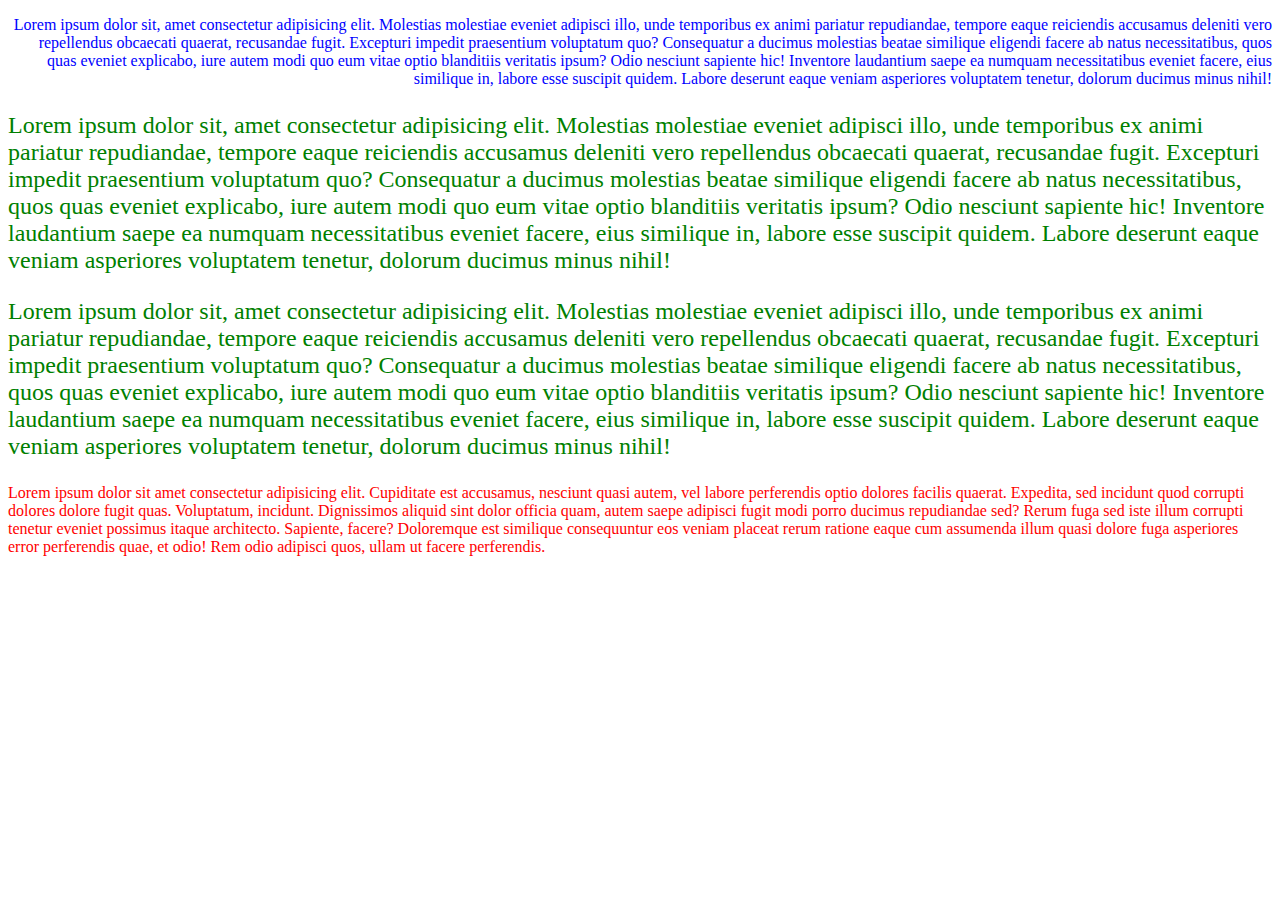
<file: Clase 4 - Introducción a CSS/Códigos de la clase/Clase css/index.html>
<!DOCTYPE html>
<html lang="en">
  <head>
    <meta charset="UTF-8" />
    <meta http-equiv="X-UA-Compatible" content="IE=edge" />
    <meta name="viewport" content="width=device-width, initial-scale=1.0" />
    <link rel="stylesheet" href="styles/global.css" />
    <title>Selectores CSS</title>
  </head>
  <body>
    <p id="first-text">
      Lorem ipsum dolor sit, amet consectetur adipisicing elit. Molestias
      molestiae eveniet adipisci illo, unde temporibus ex animi pariatur
      repudiandae, tempore eaque reiciendis accusamus deleniti vero repellendus
      obcaecati quaerat, recusandae fugit. Excepturi impedit praesentium
      voluptatum quo? Consequatur a ducimus molestias beatae similique eligendi
      facere ab natus necessitatibus, quos quas eveniet explicabo, iure autem
      modi quo eum vitae optio blanditiis veritatis ipsum? Odio nesciunt
      sapiente hic! Inventore laudantium saepe ea numquam necessitatibus eveniet
      facere, eius similique in, labore esse suscipit quidem. Labore deserunt
      eaque veniam asperiores voluptatem tenetur, dolorum ducimus minus nihil!
    </p>
    <p class="bold">
      Lorem ipsum dolor sit, amet consectetur adipisicing elit. Molestias
      molestiae eveniet adipisci illo, unde temporibus ex animi pariatur
      repudiandae, tempore eaque reiciendis accusamus deleniti vero repellendus
      obcaecati quaerat, recusandae fugit. Excepturi impedit praesentium
      voluptatum quo? Consequatur a ducimus molestias beatae similique eligendi
      facere ab natus necessitatibus, quos quas eveniet explicabo, iure autem
      modi quo eum vitae optio blanditiis veritatis ipsum? Odio nesciunt
      sapiente hic! Inventore laudantium saepe ea numquam necessitatibus eveniet
      facere, eius similique in, labore esse suscipit quidem. Labore deserunt
      eaque veniam asperiores voluptatem tenetur, dolorum ducimus minus nihil!
    </p>
    <p class="bold">
      Lorem ipsum dolor sit, amet consectetur adipisicing elit. Molestias
      molestiae eveniet adipisci illo, unde temporibus ex animi pariatur
      repudiandae, tempore eaque reiciendis accusamus deleniti vero repellendus
      obcaecati quaerat, recusandae fugit. Excepturi impedit praesentium
      voluptatum quo? Consequatur a ducimus molestias beatae similique eligendi
      facere ab natus necessitatibus, quos quas eveniet explicabo, iure autem
      modi quo eum vitae optio blanditiis veritatis ipsum? Odio nesciunt
      sapiente hic! Inventore laudantium saepe ea numquam necessitatibus eveniet
      facere, eius similique in, labore esse suscipit quidem. Labore deserunt
      eaque veniam asperiores voluptatem tenetur, dolorum ducimus minus nihil!
    </p>
    <span>
      Lorem ipsum dolor sit amet consectetur adipisicing elit. Cupiditate est
      accusamus, nesciunt quasi autem, vel labore perferendis optio dolores
      facilis quaerat. Expedita, sed incidunt quod corrupti dolores dolore fugit
      quas. Voluptatum, incidunt. Dignissimos aliquid sint dolor officia quam,
      autem saepe adipisci fugit modi porro ducimus repudiandae sed? Rerum fuga
      sed iste illum corrupti tenetur eveniet possimus itaque architecto.
      Sapiente, facere? Doloremque est similique consequuntur eos veniam placeat
      rerum ratione eaque cum assumenda illum quasi dolore fuga asperiores error
      perferendis quae, et odio! Rem odio adipisci quos, ullam ut facere
      perferendis.
    </span>
  </body>
</html>
</file>
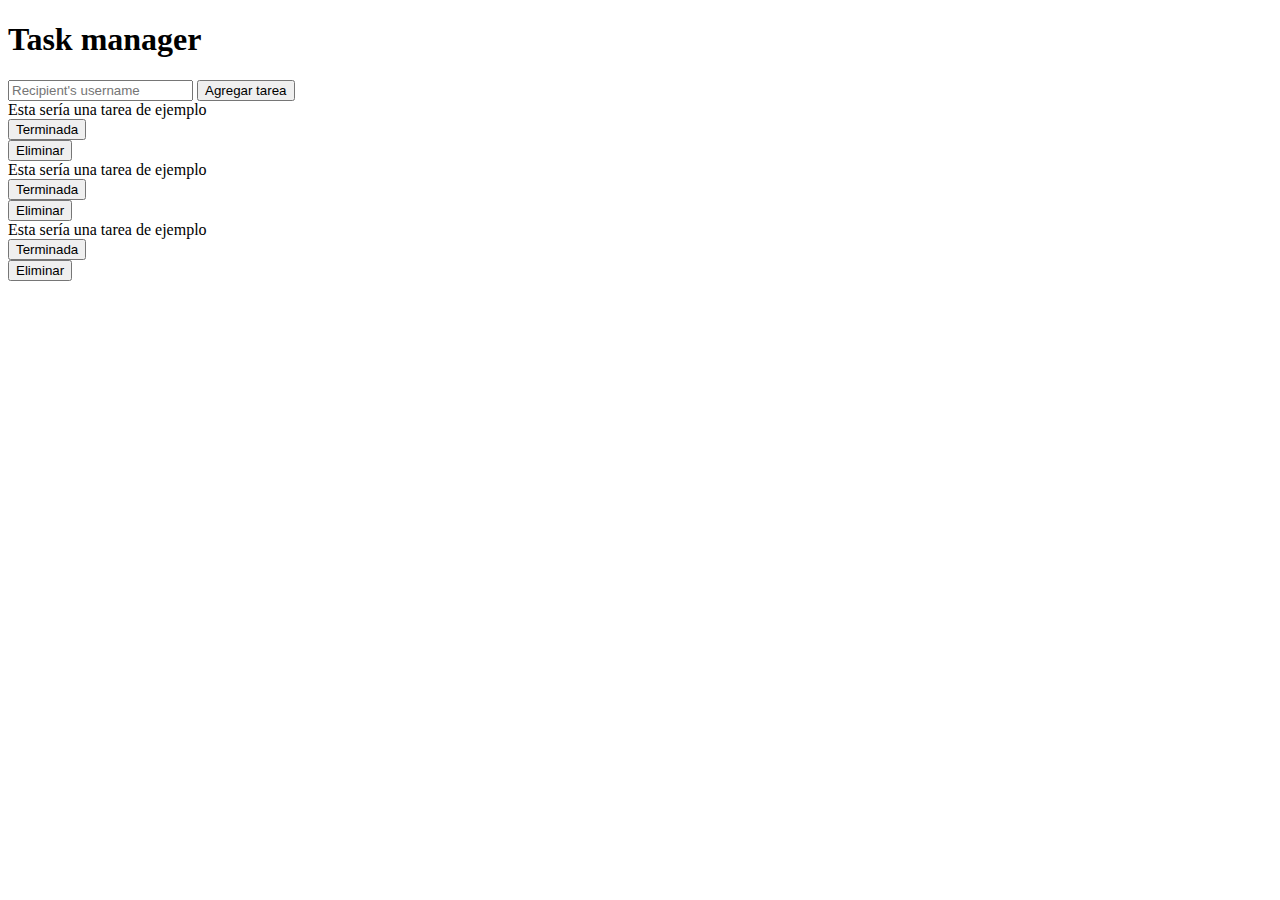
<file: Clase 4 - Introducción a CSS/Códigos de la clase/tarea-taskManager/index.html>
<!DOCTYPE html>
<html lang="en">
  <head>
    <!-- Required meta tags -->
    <meta charset="utf-8" />
    <meta name="viewport" content="width=device-width, initial-scale=1" />

    <!-- Bootstrap CSS -->
    <link
      href="https://cdn.jsdelivr.net/npm/bootstrap@5.0.0-beta3/dist/css/bootstrap.min.css"
      rel="stylesheet"
      integrity="sha384-eOJMYsd53ii+scO/bJGFsiCZc+5NDVN2yr8+0RDqr0Ql0h+rP48ckxlpbzKgwra6"
      crossorigin="anonymous"
    />

  <title>Task manager</title>
  </head>
  <body>
    <h1>Task manager</h1>
    <header>
      <div class="input-group mb-3">
        <input
          type="text"
          class="form-control"
          placeholder="Recipient's username"
          aria-label="Recipient's username"
          aria-describedby="button-addon2"
        />
        <button class="btn btn-success" type="button" id="button-addon2">
          Agregar tarea
        </button>
      </div>
    </header>
    <main>
      <section class="container">
        <article class="row">
          <div class="col-sm">
            <div class="alert alert-secondary" role="alert">
              Esta sería una tarea de ejemplo
            </div>
          </div>
          <div class="col-sm">
            <button
              class="btn btn-outline-success"
              type="button"
              id="button-addon"
            >
              Terminada
            </button>
          </div>
          <div class="col-sm">
            <button
              class="btn btn-outline-danger"
              type="button"
              id="button-addon3"
            >
              Eliminar
            </button>
          </div>
        </article>
        <article class="row">
          <div class="col-sm">
            <div class="alert alert-secondary" role="alert">
              Esta sería una tarea de ejemplo
            </div>
          </div>
          <div class="col-sm">
            <button
              class="btn btn-outline-success"
              type="button"
              id="button-addon"
            >
              Terminada
            </button>
          </div>
          <div class="col-sm">
            <button
              class="btn btn-outline-danger"
              type="button"
              id="button-addon"
            >
              Eliminar
            </button>
          </div>
        </article>
        <article class="row">
          <div class="col-sm">
            <div class="alert alert-secondary" role="alert">
              Esta sería una tarea de ejemplo
            </div>
          </div>
          <div class="col-sm">
            <button
              class="btn btn-outline-success"
              type="button"
              id="button-addon"
            >
              Terminada
            </button>
          </div>
          <div class="col-sm">
            <button
              class="btn btn-outline-danger"
              type="button"
              id="button-addon"
            >
              Eliminar
            </button>
          </div>
        </article>
      </section>
    </main>

    <!-- Option 1: Bootstrap Bundle with Popper -->
    <script
      src="https://cdn.jsdelivr.net/npm/bootstrap@5.0.0-beta3/dist/js/bootstrap.bundle.min.js"
      integrity="sha384-JEW9xMcG8R+pH31jmWH6WWP0WintQrMb4s7ZOdauHnUtxwoG2vI5DkLtS3qm9Ekf"
      crossorigin="anonymous"
    ></script>
  </body>
</html>
</file>
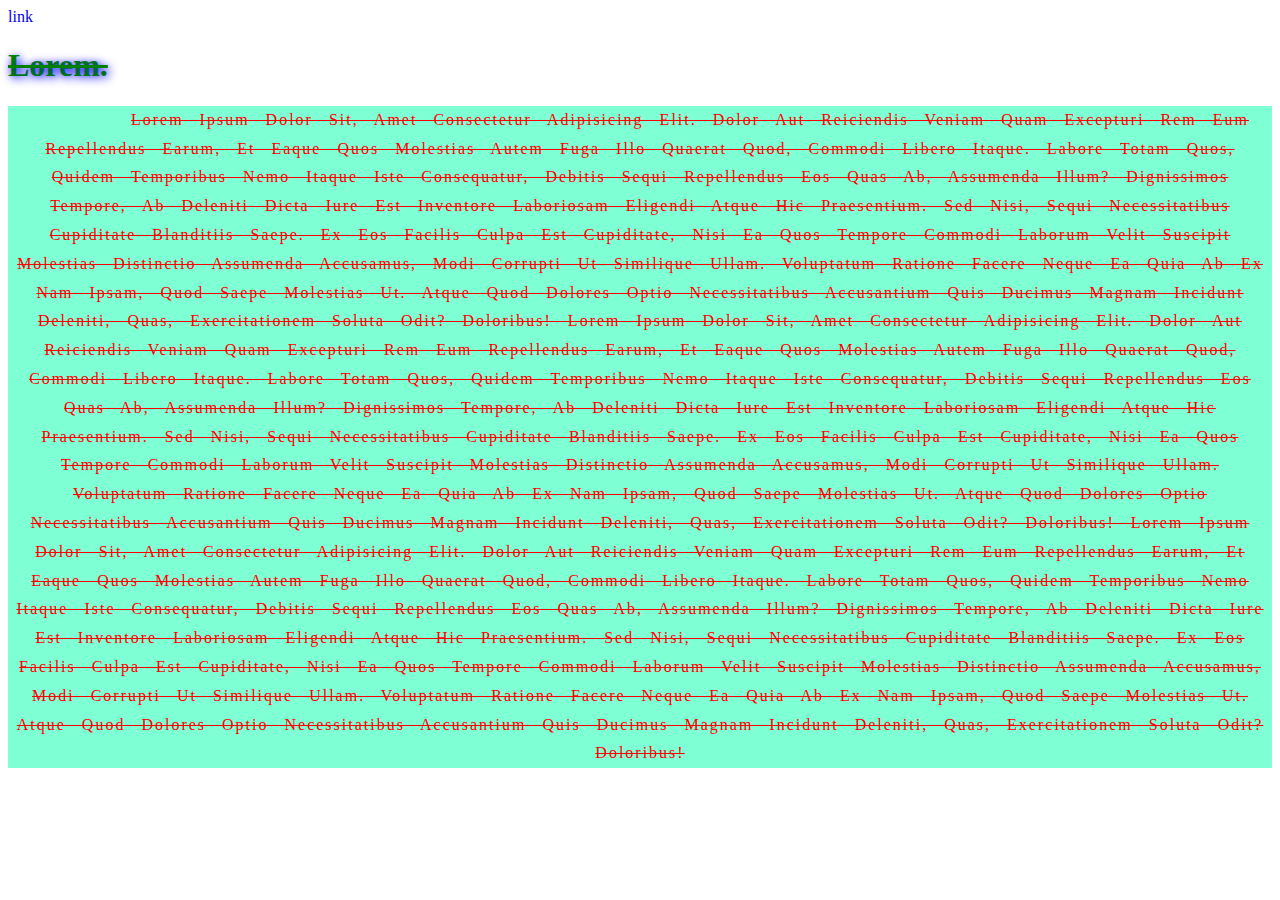
<file: Clase 4 - Introducción a CSS/Códigos de la clase/Clase css/text.html>
<!DOCTYPE html>
<html lang="en">
  <head>
    <meta charset="UTF-8" />
    <meta http-equiv="X-UA-Compatible" content="IE=edge" />
    <meta name="viewport" content="width=device-width, initial-scale=1.0" />
    <link rel="stylesheet" href="styles/text.css" />
    <title>Document</title>
  </head>
  <body>
      <a href="http://dwq.co">link</a>
      <h1>Lorem.</h1>
    <p>
      Lorem ipsum dolor sit, amet consectetur adipisicing elit. Dolor aut
      reiciendis veniam quam excepturi rem eum repellendus earum, et eaque quos
      molestias autem fuga illo quaerat quod, commodi libero itaque. Labore
      totam quos, quidem temporibus nemo itaque iste consequatur, debitis sequi
      repellendus eos quas ab, assumenda illum? Dignissimos tempore, ab deleniti
      dicta iure est inventore laboriosam eligendi atque hic praesentium. Sed
      nisi, sequi necessitatibus cupiditate blanditiis saepe. Ex eos facilis
      culpa est cupiditate, nisi ea quos tempore commodi laborum velit suscipit
      molestias distinctio assumenda accusamus, modi corrupti ut similique
      ullam. Voluptatum ratione facere neque ea quia ab ex nam ipsam, quod saepe
      molestias ut. Atque quod dolores optio necessitatibus accusantium quis
      ducimus magnam incidunt deleniti, quas, exercitationem soluta odit?
      Doloribus!
      Lorem ipsum dolor sit, amet consectetur adipisicing elit. Dolor aut
      reiciendis veniam quam excepturi rem eum repellendus earum, et eaque quos
      molestias autem fuga illo quaerat quod, commodi libero itaque. Labore
      totam quos, quidem temporibus nemo itaque iste consequatur, debitis sequi
      repellendus eos quas ab, assumenda illum? Dignissimos tempore, ab deleniti
      dicta iure est inventore laboriosam eligendi atque hic praesentium. Sed
      nisi, sequi necessitatibus cupiditate blanditiis saepe. Ex eos facilis
      culpa est cupiditate, nisi ea quos tempore commodi laborum velit suscipit
      molestias distinctio assumenda accusamus, modi corrupti ut similique
      ullam. Voluptatum ratione facere neque ea quia ab ex nam ipsam, quod saepe
      molestias ut. Atque quod dolores optio necessitatibus accusantium quis
      ducimus magnam incidunt deleniti, quas, exercitationem soluta odit?
      Doloribus!
      Lorem ipsum dolor sit, amet consectetur adipisicing elit. Dolor aut
      reiciendis veniam quam excepturi rem eum repellendus earum, et eaque quos
      molestias autem fuga illo quaerat quod, commodi libero itaque. Labore
      totam quos, quidem temporibus nemo itaque iste consequatur, debitis sequi
      repellendus eos quas ab, assumenda illum? Dignissimos tempore, ab deleniti
      dicta iure est inventore laboriosam eligendi atque hic praesentium. Sed
      nisi, sequi necessitatibus cupiditate blanditiis saepe. Ex eos facilis
      culpa est cupiditate, nisi ea quos tempore commodi laborum velit suscipit
      molestias distinctio assumenda accusamus, modi corrupti ut similique
      ullam. Voluptatum ratione facere neque ea quia ab ex nam ipsam, quod saepe
      molestias ut. Atque quod dolores optio necessitatibus accusantium quis
      ducimus magnam incidunt deleniti, quas, exercitationem soluta odit?
      Doloribus!
    </p>
  </body>
</html>
</file>
<file: Clase 4 - Introducción a CSS/Códigos de la clase/Clase css/styles/global.css>
/* Selector de etiqueta */

p,
span {
    color: red;
}

/* Selector de ID */

#first-text {
    text-align: right;
    color: blue;
}

/* Selector de clase */

.bold {
    font-size: 1.5rem;
    color: green;
}
</file>
<file: Clase 4 - Introducción a CSS/Códigos de la clase/Clase css/styles/text.css>
p {
    /* Cambiando el color del texto */
    color: red;
    /* Cambiando el color de fondo */
    background-color: aquamarine;
    /* Alineación del texto, respecto al contenedor */
    text-align: center;
    /* Decoradores del texto */
    text-decoration: line-through;
    /* Mayúsuculas y minúsculas */
    text-transform: capitalize;
    /* indentado */
    text-indent: 100px;
    /* Espaciado entre letras */
    letter-spacing: 2px;
    /* Espaciado entre palabras */
    word-spacing: 10px;
    /* Interlineado */
    line-height: 1.8;
}

a {
    text-decoration: none;
}

h1 {
    text-decoration: line-through;
    color: green;
    /* Sombra [horizontal*][vertical*][intensidad][color]*/
    /* text-shadow: 2px 2px; */
    /* text-shadow: 2px 2px blue; */
    text-shadow: 2px 2px 10px blue;
}
</file>
